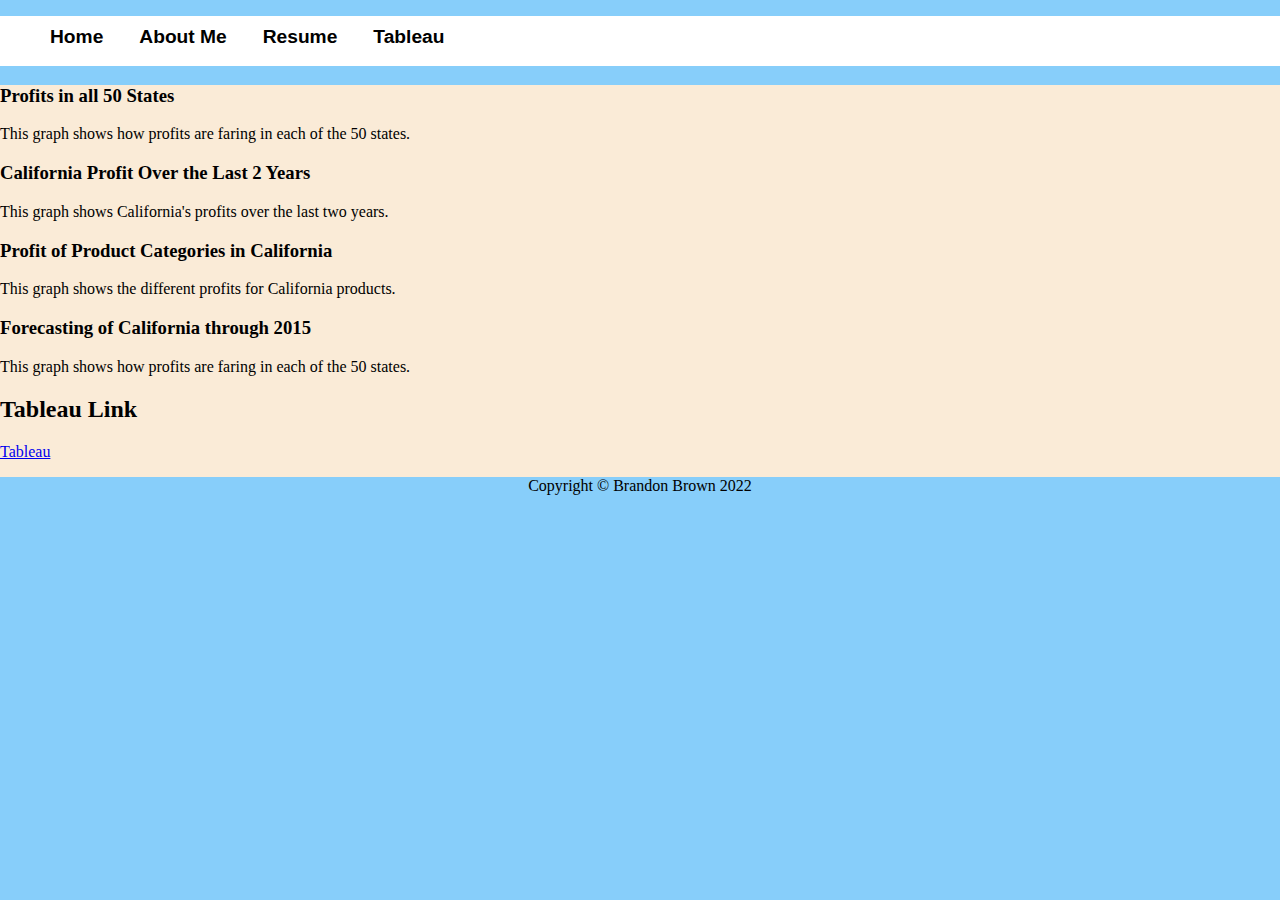
<file: tableau.html>
<!DOCTYPE html>
<!-- Brandon Brown 4/14/2022-->
<html lang="en">
    <head>
        <meta charset="utf-8" />
        <meta name="viewport" content="width=device-width, initial-scale=1, shrink-to-fit=no">
        <meta name="description" content="">
        <meta name="author" content="">
        <link rel="icon" type="image/x-icon" href="images/favicon.ico" />
        <!--Custom styles for this template-->
        <link href="../styles/bootstyles.css" rel="stylesheet" />
        
        <title>Brandon Brown - Tableau Dashboard</title>
    </head>


    <body>
        <div class="navigation">
            <ul class="unorderedlisthorizontal">
                    <li class="unorderedListItem"><a class="unorderedListLink" href="../index.html">Home &nbsp;&nbsp; </a></li>
                    <li class="unorderedListItem"><a class="unorderedListLink" href="aboutme.html">About Me &nbsp;&nbsp;</a></li>
                    <li class="unorderedListItem"><a class="unorderedListLink" href="resume.html">Resume &nbsp;&nbsp;</a></li>
                    <li class="unorderedListItem"><a class="unorderedListLink" href="#">Tableau</a></li>
            </ul>
        </div>

        <div class="tableau">
        <!-- Tableau Profit by Month -->
        <h3>Profits in all 50 States</h3>
          <div class='tableauPlaceholder' id='viz1649384966243' style='position: relative'><noscript><a href='#'><img alt='Sheet 1 ' src='https:&#47;&#47;public.tableau.com&#47;static&#47;images&#47;We&#47;WebsiteTableau1_16493848587600&#47;Sheet1&#47;1_rss.png' style='border: none' /></a></noscript><object class='tableauViz'  style='display:none;'><param name='host_url' value='https%3A%2F%2Fpublic.tableau.com%2F' /> <param name='embed_code_version' value='3' /> <param name='site_root' value='' /><param name='name' value='WebsiteTableau1_16493848587600&#47;Sheet1' /><param name='tabs' value='no' /><param name='toolbar' value='yes' /><param name='static_image' value='https:&#47;&#47;public.tableau.com&#47;static&#47;images&#47;We&#47;WebsiteTableau1_16493848587600&#47;Sheet1&#47;1.png' /> <param name='animate_transition' value='yes' /><param name='display_static_image' value='yes' /><param name='display_spinner' value='yes' /><param name='display_overlay' value='yes' /><param name='display_count' value='yes' /><param name='language' value='en-US' /></object></div>                <script type='text/javascript'>                    var divElement = document.getElementById('viz1649384966243');                    var vizElement = divElement.getElementsByTagName('object')[0];                    vizElement.style.width='100%';vizElement.style.height=(divElement.offsetWidth*0.75)+'px';                    var scriptElement = document.createElement('script');                    scriptElement.src = 'https://public.tableau.com/javascripts/api/viz_v1.js';                    vizElement.parentNode.insertBefore(scriptElement, vizElement);                </script>
          <section class="page-section about-heading">
            <div class="container">
                <div class="about-heading-content">
                    <div class="row">
                        <div class="col-xl-9 col-lg-10 mx-auto">
                            <div class="bg-faded rounded p-5">
                                </h2>
                                <p class ="mb-0"> This graph shows how profits are faring in each of the 50 states.</p>
                        </div>
                    </div>
                </div>
            </div>
          <h3>California Profit Over the Last 2 Years</h3>
          <div class='tableauPlaceholder' id='viz1649385156493' style='position: relative'><noscript><a href='#'><img alt='Sheet 2 ' src='https:&#47;&#47;public.tableau.com&#47;static&#47;images&#47;We&#47;WebsiteTableau2_16493848305940&#47;Sheet2&#47;1_rss.png' style='border: none' /></a></noscript><object class='tableauViz'  style='display:none;'><param name='host_url' value='https%3A%2F%2Fpublic.tableau.com%2F' /> <param name='embed_code_version' value='3' /> <param name='site_root' value='' /><param name='name' value='WebsiteTableau2_16493848305940&#47;Sheet2' /><param name='tabs' value='no' /><param name='toolbar' value='yes' /><param name='static_image' value='https:&#47;&#47;public.tableau.com&#47;static&#47;images&#47;We&#47;WebsiteTableau2_16493848305940&#47;Sheet2&#47;1.png' /> <param name='animate_transition' value='yes' /><param name='display_static_image' value='yes' /><param name='display_spinner' value='yes' /><param name='display_overlay' value='yes' /><param name='display_count' value='yes' /><param name='language' value='en-US' /></object></div>                <script type='text/javascript'>                    var divElement = document.getElementById('viz1649385156493');                    var vizElement = divElement.getElementsByTagName('object')[0];                    vizElement.style.width='100%';vizElement.style.height=(divElement.offsetWidth*0.75)+'px';                    var scriptElement = document.createElement('script');                    scriptElement.src = 'https://public.tableau.com/javascripts/api/viz_v1.js';                    vizElement.parentNode.insertBefore(scriptElement, vizElement);                </script>
          <section class="page-section about-heading">
            <div class="container">
                <div class="about-heading-content">
                    <div class="row">
                        <div class="col-xl-9 col-lg-10 mx-auto">
                            <div class="bg-faded rounded p-5">
                                </h2>
                                <p class ="mb-0"> This graph shows California's profits over the last two years.</p>
                        </div>
                    </div>
                </div>
            </div>
          <h3>Profit of Product Categories in California</h3>
          <div class='tableauPlaceholder' id='viz1649385014483' style='position: relative'><noscript><a href='#'><img alt='Profit of Product Categories in California ' src='https:&#47;&#47;public.tableau.com&#47;static&#47;images&#47;We&#47;WebsiteTableau3_16493848093440&#47;ProfitofProductCategoriesinCalifornia&#47;1_rss.png' style='border: none' /></a></noscript><object class='tableauViz'  style='display:none;'><param name='host_url' value='https%3A%2F%2Fpublic.tableau.com%2F' /> <param name='embed_code_version' value='3' /> <param name='site_root' value='' /><param name='name' value='WebsiteTableau3_16493848093440&#47;ProfitofProductCategoriesinCalifornia' /><param name='tabs' value='no' /><param name='toolbar' value='yes' /><param name='static_image' value='https:&#47;&#47;public.tableau.com&#47;static&#47;images&#47;We&#47;WebsiteTableau3_16493848093440&#47;ProfitofProductCategoriesinCalifornia&#47;1.png' /> <param name='animate_transition' value='yes' /><param name='display_static_image' value='yes' /><param name='display_spinner' value='yes' /><param name='display_overlay' value='yes' /><param name='display_count' value='yes' /><param name='language' value='en-US' /></object></div>                <script type='text/javascript'>                    var divElement = document.getElementById('viz1649385014483');                    var vizElement = divElement.getElementsByTagName('object')[0];                    vizElement.style.width='100%';vizElement.style.height=(divElement.offsetWidth*0.75)+'px';                    var scriptElement = document.createElement('script');                    scriptElement.src = 'https://public.tableau.com/javascripts/api/viz_v1.js';                    vizElement.parentNode.insertBefore(scriptElement, vizElement);                </script>
          <section class="page-section about-heading">
            <div class="container">
                <div class="about-heading-content">
                    <div class="row">
                        <div class="col-xl-9 col-lg-10 mx-auto">
                            <div class="bg-faded rounded p-5">
                                </h2>
                                <p class ="mb-0"> This graph shows the different profits for California products.</p>
                        </div>
                    </div>
                </div>
            </div>
          <h3>Forecasting of California through 2015</h3> 
          <div class='tableauPlaceholder' id='viz1649384800817' style='position: relative'><noscript><a href='#'><img alt='Sheet 4 ' src='https:&#47;&#47;public.tableau.com&#47;static&#47;images&#47;We&#47;WebsiteTableau_16493847527680&#47;Sheet4&#47;1_rss.png' style='border: none' /></a></noscript><object class='tableauViz'  style='display:none;'><param name='host_url' value='https%3A%2F%2Fpublic.tableau.com%2F' /> <param name='embed_code_version' value='3' /> <param name='site_root' value='' /><param name='name' value='WebsiteTableau_16493847527680&#47;Sheet4' /><param name='tabs' value='no' /><param name='toolbar' value='yes' /><param name='static_image' value='https:&#47;&#47;public.tableau.com&#47;static&#47;images&#47;We&#47;WebsiteTableau_16493847527680&#47;Sheet4&#47;1.png' /> <param name='animate_transition' value='yes' /><param name='display_static_image' value='yes' /><param name='display_spinner' value='yes' /><param name='display_overlay' value='yes' /><param name='display_count' value='yes' /><param name='language' value='en-US' /></object></div>                <script type='text/javascript'>                    var divElement = document.getElementById('viz1649384800817');                    var vizElement = divElement.getElementsByTagName('object')[0];                    vizElement.style.width='100%';vizElement.style.height=(divElement.offsetWidth*0.75)+'px';                    var scriptElement = document.createElement('script');                    scriptElement.src = 'https://public.tableau.com/javascripts/api/viz_v1.js';                    vizElement.parentNode.insertBefore(scriptElement, vizElement);                </script>
          <section class="page-section about-heading">
            <div class="container">
                <div class="about-heading-content">
                    <div class="row">
                        <div class="col-xl-9 col-lg-10 mx-auto">
                            <div class="bg-faded rounded p-5">
                                </h2>
                                <p class ="mb-0"> This graph shows how profits are faring in each of the 50 states.</p>
                        </div>
                    </div>
                </div>
            </div>
        </div>


        <section class="page-section about-heading">
            <div class="container">
                <div class="about-heading-content">
                <div class="row">
                    <div class="col-xl-9 col-lg-10 mx-auto">
                        <div class="bg-faded rounded p-5">
                            <h2 class="section-heading mb-4">
                                <span class="section-heading-upper">Tableau</span>
                                <span class="section-heading-lower">Link</span>
                            </h2>
                            <p class="mb-0"> <a href="https://www.tableau.com/" target="_blank" title="Tableau link">Tableau</a></p>
                        </div>
                    </div>
                </div>
            </div>
        </section>

     
        <footer class="footer text-faded text-center py-5">
            <div class="container">
                <p class="m-0 small">Copyright &copy; Brandon Brown 2022</p>
            </div>
        </footer>


        <!-- Bootstrap core JS-->
        <script src="https://cdn.jsdelivr.net/npm/bootstrap@5.1.3/dist/js/bootstrap.bundle.min.js"></script>
        <!-- Core theme JS-->
        <script src="js/scripts.js"></script>
        <script>$('.list-hours li').eq(new Date().getDay()).addClass('today');</script>
    </body>
</html>
</file>
<file: styles/bootstyles.css>
body{
    background-color: lightskyblue;
    margin:0;
    padding: 0;
}
.navigation{
    width:100%;
    height: 50px;
    background-color: white;
}
.tableau{
    width:100%;
    height:100%;
    background-color: antiquewhite;
    margin:0px;
    padding:0px;
}

.footer{
    background-color: lightskyblue;
    width:100%;
    height:50px;
    text-align: center;
}

.mytext{
color:black;
font-weight: bold;
font-style: normal;
font-family: Arial, Helvetica, sans-serif;
font-size: 1.2rem;
padding-top: 5px;
}

.unorderedListHorizontal{
    list-style-type:none; 
    margin:0px; 
    text-align: center;
}

.unorderedListItem{
    display:table-cell; 
    padding:10px;
}

.unorderedListLink{
    color:black;
    text-decoration: none;
    font-weight: 800;
    text-align: center;
    font-family: Arial, Helvetica, sans-serif;
    font-size: 1.2rem;
    padding-top: 10px;
}
</file>
